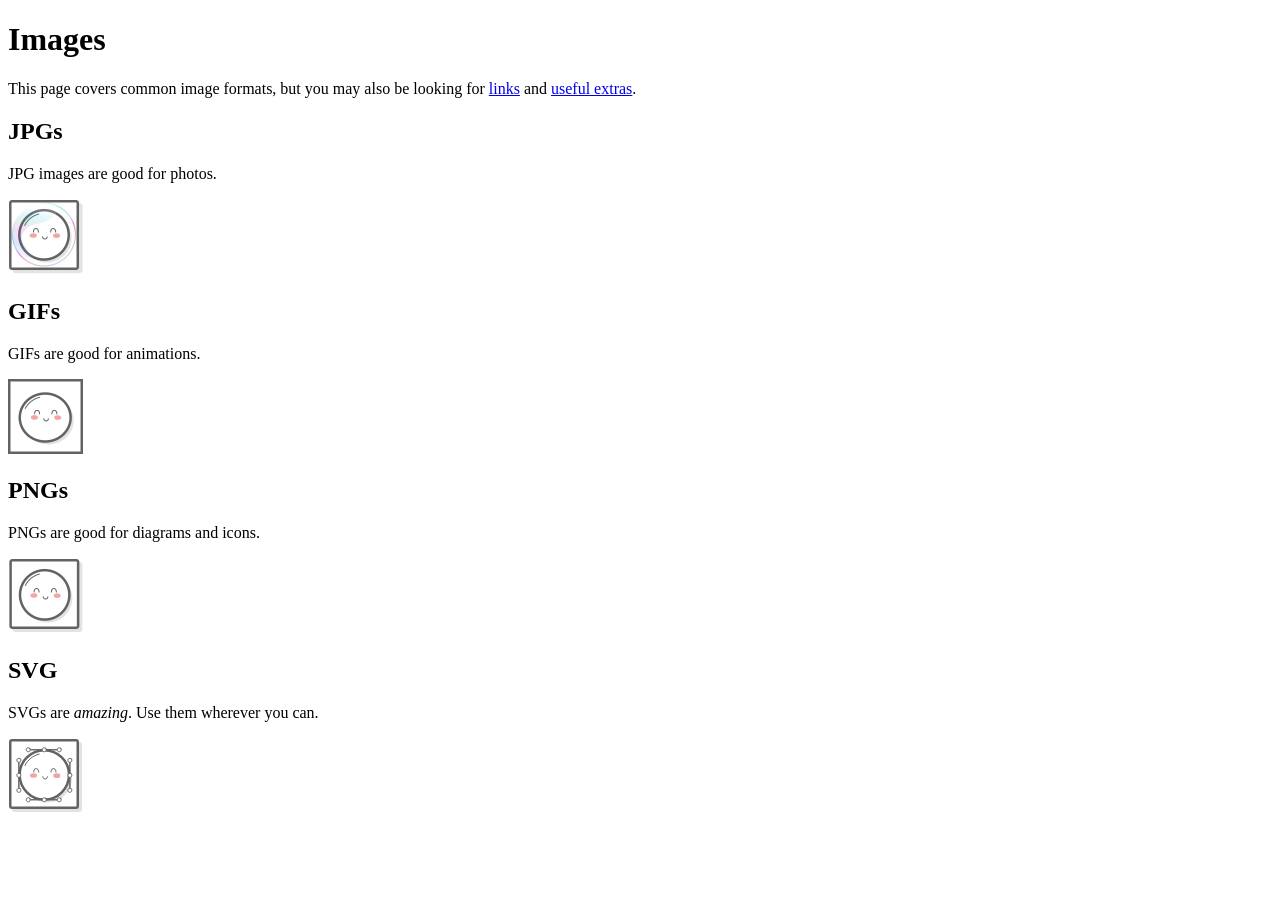
<file: links-and-images/images.html>
<!DOCTYPE html>
<html lang="en">
<head>
    <meta charset="UTF-8">
    <meta name="viewport" content="width=device-width, initial-scale=1.0">
    <title>Images</title>
</head>
<body>
    <h1>Images</h1>
    <p>This page covers common image formats, but you may also be looking for <a
   href='links.html'>links</a> and <a href='misc/extras.html'>useful
   extras</a>.</p>

   <h2>JPGs</h2>

   <p>JPG images are good for photos.</p>
   <img src="images/mochi.jpg" alt="A mochi ball in a bubble" width="75">

   <h2>GIFs</h2>
   <p>GIFs are good for animations.</p>
   <img src="images/mochi.gif" alt="A dancing mochi ball" width="75">

   <h2>PNGs</h2>
   <p>PNGs are good for diagrams and icons.</p>
   <img src="images/mochi.png" alt="A mochi ball" width="75">

   <h2>SVG</h2>
   <p>SVGs are <em>amazing</em>. Use them wherever you can. </p>
   <img src="images/mochi.svg" alt="A mochi ball with Bézier handles">
</body>
</html>
</file>
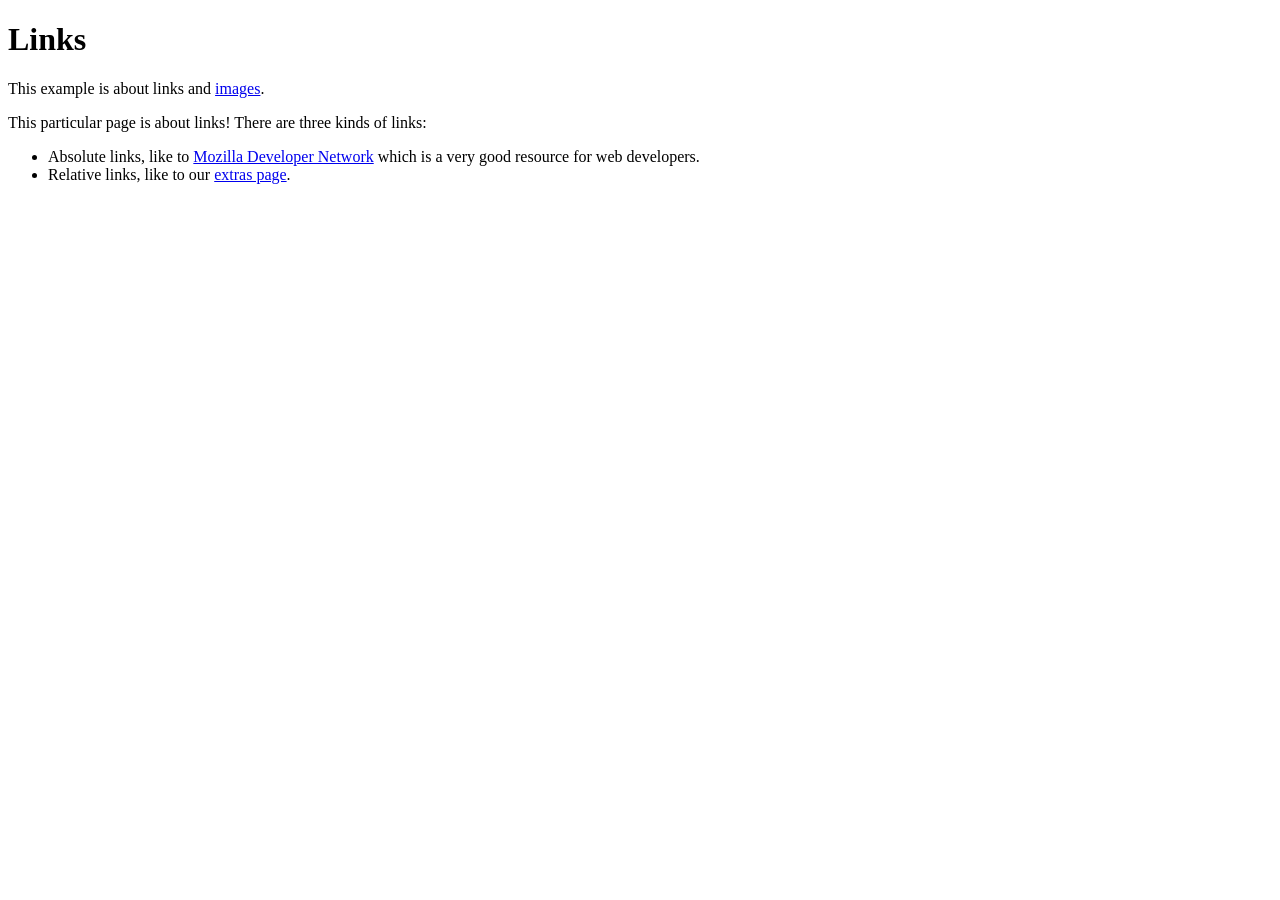
<file: links-and-images/links.html>
<!DOCTYPE html>
<html lang="en">
<head>
    <meta charset="UTF-8">
    <meta name="viewport" content="width=device-width, initial-scale=1.0">
    <title>Links</title>
</head>
<body>
    <h1>Links</h1>
    <p>This example is about links and <a href="images.html">images</a>.</p>

   <p>This particular page is about links! There are three kinds of links:</p>

<ul>
  <!-- Add <li> elements here -->
    <li> Absolute links, like to  <a href="https://developer.mozilla.org/en-US/docs/Web/HTML" target="_blank" rel="noreferrer">Mozilla
    Developer Network</a>  which is a very good resource for web
    developers.</li>
    <li>Relative links, like to our <a href="./misc/extras.html">extras page</a>.</li>
</ul>

</body>
</html>
</file>
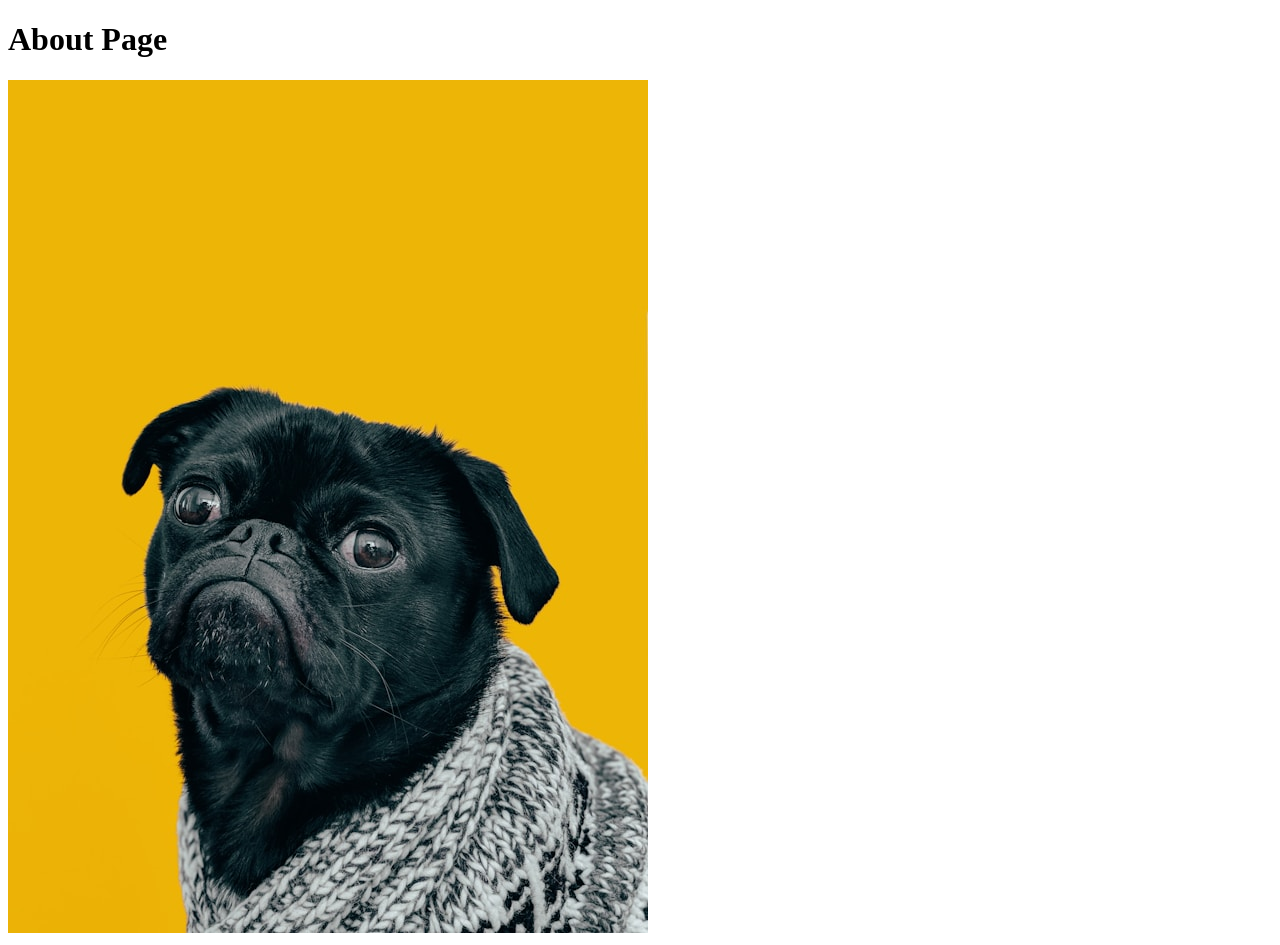
<file: html-boilerplate/pages/about.html>
<!DOCTYPE html>
<html lang="en">
<head>
    <meta charset="UTF-8">
    <meta name="viewport" content="width=device-width, initial-scale=1.0">
    <title>About page</title>
</head>
<body>
    <h1>About Page</h1>
    <img src="../images/dog.jpg" alt="A black dog with a gray sweater in a yellow background">
</body>
</html>
</file>
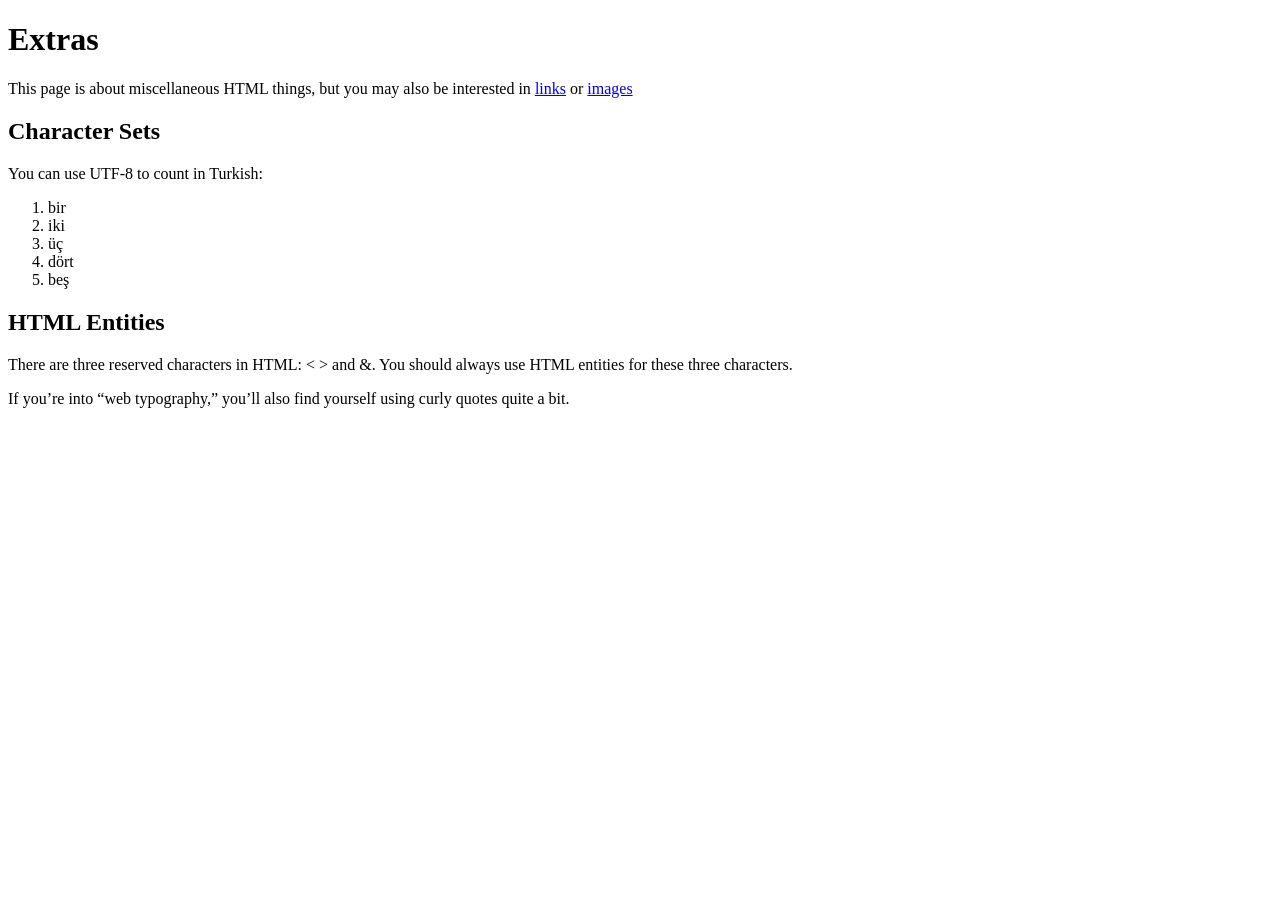
<file: links-and-images/misc/extras.html>
<!DOCTYPE html>
<html lang="en">
<head>
    <meta charset="UTF-8">
    <meta name="viewport" content="width=device-width, initial-scale=1.0">
    <title>Extras</title>
</head>
<body>
    <h1>Extras</h1>
    <p>This page is about miscellaneous HTML things, but you may
   also be interested in <a href="../links.html">links</a> or <a href="../images.html">images</a></p>

   <h2>Character Sets</h2>

   <p>You can use UTF-8 to count in Turkish:</p>

   <ol>
    <li>bir</li>
  <li>iki</li>
  <li>üç</li>
  <li>dört</li>
  <li>beş</li>
   </ol>

   <h2>HTML Entities</h2>
<p>There are three reserved characters in HTML: &lt; &gt; and &amp;. You
   should always use HTML entities for these three characters.</p>

   <p>If you&rsquo;re into &ldquo;web typography,&rdquo; you&rsquo;ll also find
   yourself using curly quotes quite a bit.</p>


</body>
</html>
</file>
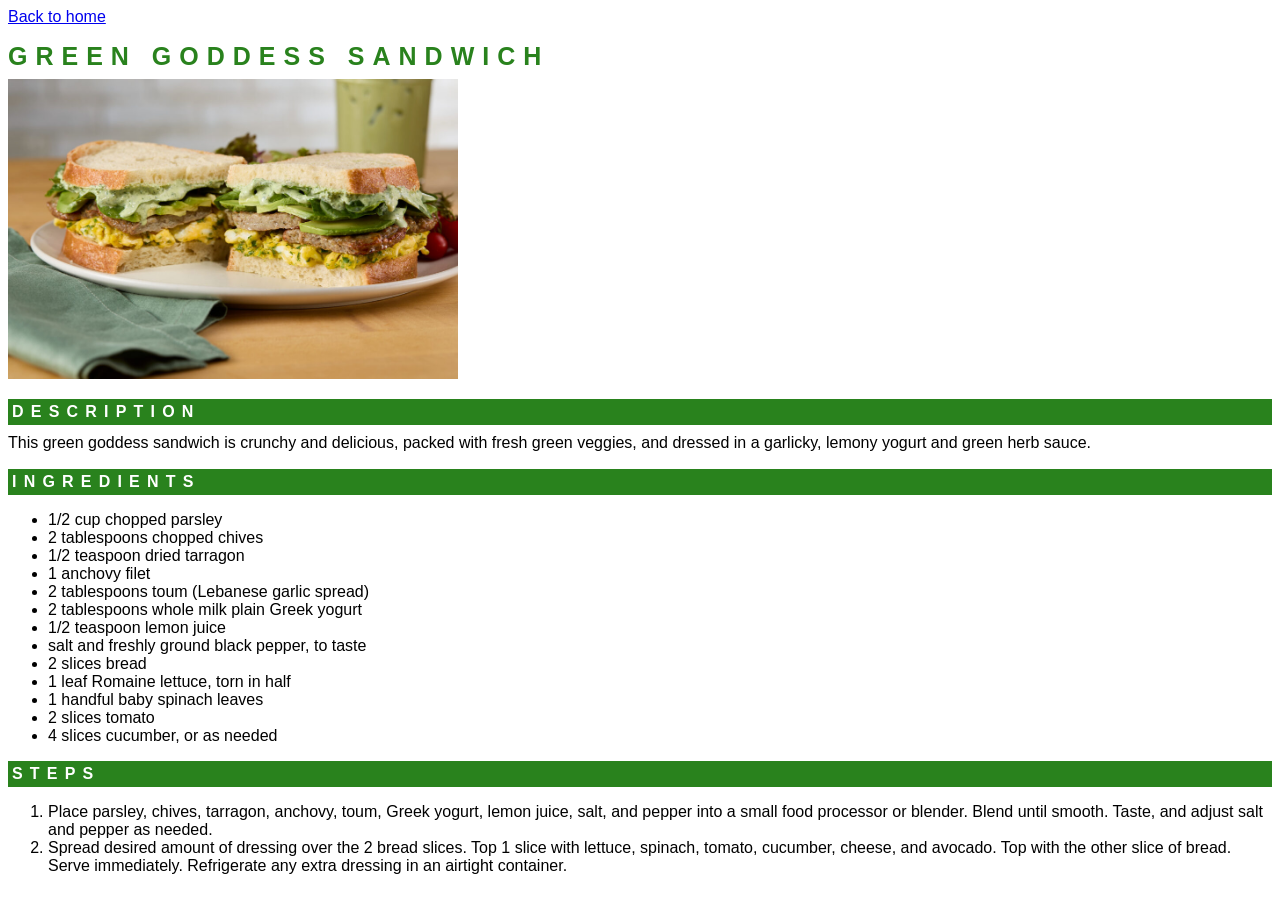
<file: odin-recipes/recipes/green-sandwich.html>
<!DOCTYPE html>
<html lang="en">
<head>
    <meta charset="UTF-8">
    <meta name="viewport" content="width=device-width, initial-scale=1.0">
    <title>Lasagna</title>
    <link rel="stylesheet" href="../styles.css">
</head>
<body>
    <a href="../index.html">Back to home</a>
    <h1>Green Goddess Sandwich</h1>
    <img src="../images/Green-Goddess-Sandwich.jpg" alt="Green Goddess Sandwich">
    <h3>Description</h3>
    <p>This green goddess sandwich is crunchy and delicious, packed with fresh green veggies, and dressed in a garlicky, lemony yogurt and green herb sauce.</p>
    <h3>Ingredients</h3>
    <ul>
        <li>1/2 cup chopped parsley</li>
        <li>2 tablespoons chopped chives</li>
        <li>1/2 teaspoon dried tarragon</li>
        <li>1 anchovy filet</li>
        <li>2 tablespoons toum (Lebanese garlic spread)</li>
        <li>2 tablespoons whole milk plain Greek yogurt</li>
        <li>1/2 teaspoon lemon juice</li>
        <li>salt and freshly ground black pepper, to taste</li>
        <li>2 slices bread</li>
        <li>1 leaf Romaine lettuce, torn in half</li>
        <li>1 handful baby spinach leaves</li>
        <li>2 slices tomato</li>
        <li>4 slices cucumber, or as needed</li>
    </ul>
    <h3>Steps</h3>
    <ol>
        <li>Place parsley, chives, tarragon, anchovy, toum, Greek yogurt, lemon juice, salt, and pepper into a small food processor or blender. Blend until smooth. Taste, and adjust salt and pepper as needed.</li>
        <li>Spread desired amount of dressing over the 2 bread slices. Top 1 slice with lettuce, spinach, tomato, cucumber, cheese, and avocado. Top with the other slice of bread. Serve immediately. Refrigerate any extra dressing in an airtight container.</li>
    </ol>
</body>
</html>
</file>
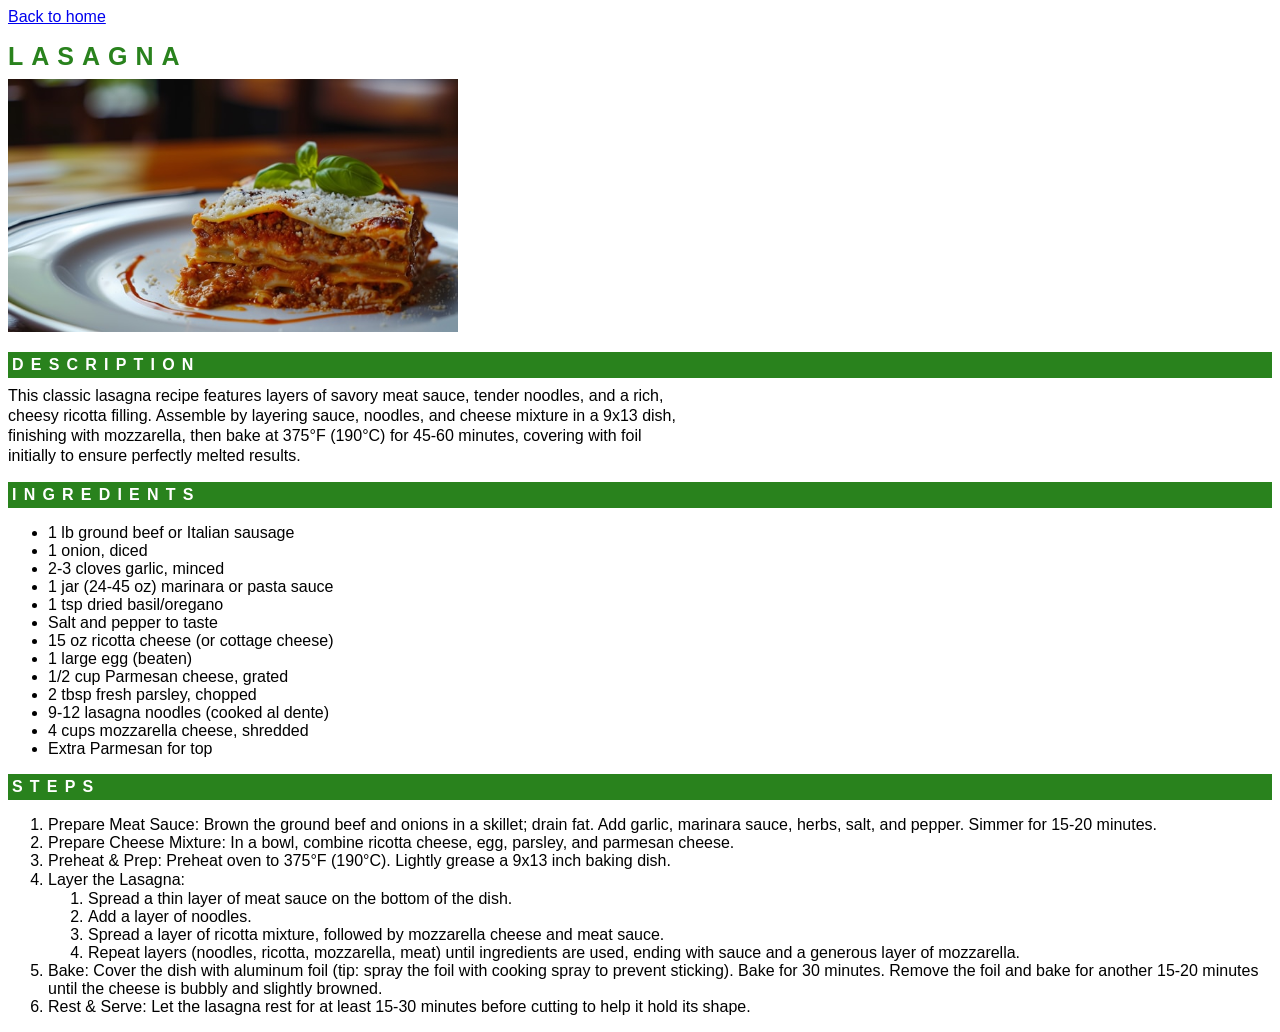
<file: odin-recipes/recipes/lasagna.html>
<!DOCTYPE html>
<html lang="en">
<head>
    <meta charset="UTF-8">
    <meta name="viewport" content="width=device-width, initial-scale=1.0">
    <title>Lasagna</title>
    <link rel="stylesheet" href="../styles.css">
</head>
<body>
    <a href="../index.html">Back to home</a>
    <h1>Lasagna</h1>
    <img src="../images/lasagna.jpg " alt="lasagna plate">
    <h3>Description</h3>
    <p>This classic lasagna recipe features layers of savory meat sauce, tender noodles, and a rich, <br> cheesy ricotta filling. Assemble by layering sauce, noodles, and cheese mixture in a 9x13 dish, <br> finishing with mozzarella, then bake at 375°F (190°C) for 45-60 minutes, covering with foil <br> initially to ensure perfectly melted results.</p>
    <h3>Ingredients</h3>
    <ul>
        <li>1 lb ground beef or Italian sausage</li>
        <li>1 onion, diced</li>
        <li>2-3 cloves garlic, minced</li>
        <li>1 jar (24-45 oz) marinara or pasta sauce</li>
        <li>1 tsp dried basil/oregano</li>
        <li>Salt and pepper to taste</li>
        <li>15 oz ricotta cheese (or cottage cheese)</li>
        <li>1 large egg (beaten)</li>
        <li>1/2 cup Parmesan cheese, grated</li>
        <li>2 tbsp fresh parsley, chopped</li>
        <li>9-12 lasagna noodles (cooked al dente)</li>
        <li>4 cups mozzarella cheese, shredded</li>
        <li>Extra Parmesan for top</li>
    </ul>
    <h3>Steps</h3>
    <ol>
        <li>Prepare Meat Sauce: Brown the ground beef and onions in a skillet; drain fat. Add garlic, marinara sauce, herbs, salt, and pepper. Simmer for 15-20 minutes.</li>
        <li>Prepare Cheese Mixture: In a bowl, combine ricotta cheese, egg, parsley, and parmesan cheese.</li>
        <li>Preheat & Prep: Preheat oven to 375°F (190°C). Lightly grease a 9x13 inch baking dish.</li>
        <li>
            <p>Layer the Lasagna:</p>
            <ol>
                <li>Spread a thin layer of meat sauce on the bottom of the dish.</li>
                <li>Add a layer of noodles.</li>
                <li>Spread a layer of ricotta mixture, followed by mozzarella cheese and meat sauce.</li>
                <li>Repeat layers (noodles, ricotta, mozzarella, meat) until ingredients are used, ending with sauce and a generous layer of mozzarella.</li>
            </ol>
        </li>
        <li>Bake: Cover the dish with aluminum foil (tip: spray the foil with cooking spray to prevent sticking). Bake for 30 minutes. Remove the foil and bake for another 15-20 minutes until the cheese is bubbly and slightly browned.</li>
        <li>Rest & Serve: Let the lasagna rest for at least 15-30 minutes before cutting to help it hold its shape.</li>
    </ol>
</body>
</html>
</file>
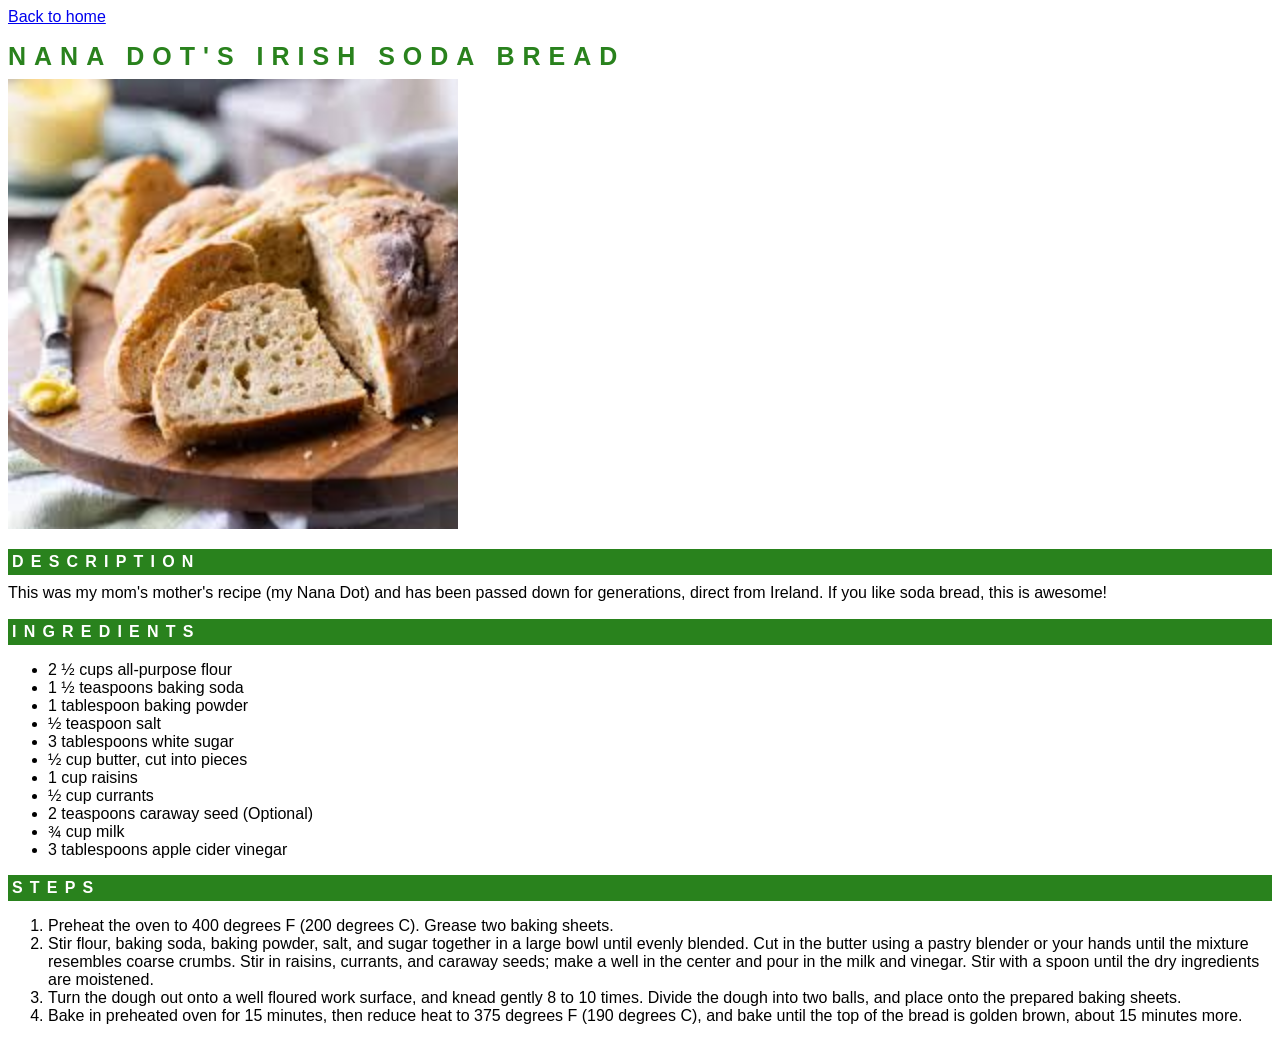
<file: odin-recipes/recipes/soda-bread.html>
<!DOCTYPE html>
<html lang="en">
<head>
    <meta charset="UTF-8">
    <meta name="viewport" content="width=device-width, initial-scale=1.0">
    <title>Lasagna</title>
    <link rel="stylesheet" href="../styles.css">
</head>
<body>
    <a href="../index.html">Back to home</a>
    <h1>Nana Dot's Irish Soda Bread</h1>
    <img src="../images/soda-bread.jpg">
    <h3>Description</h3>
    <p>This was my mom's mother's recipe (my Nana Dot) and has been passed down for generations, direct from Ireland. If you like soda bread, this is awesome!</p>
    <h3>Ingredients</h3>
    <ul>
        <li>2 ½ cups all-purpose flour</li>
        <li>1 ½ teaspoons baking soda</li>
        <li>1 tablespoon baking powder</li>
        <li>½ teaspoon salt</li>
        <li>3 tablespoons white sugar</li>
        <li>½ cup butter, cut into pieces</li>
        <li>1 cup raisins</li>
        <li>½ cup currants</li>
        <li>2 teaspoons caraway seed (Optional)</li>
        <li>¾ cup milk</li>
        <li>3 tablespoons apple cider vinegar</li>
    </ul>
    <h3>Steps</h3>
    <ol>
        <li>Preheat the oven to 400 degrees F (200 degrees C). Grease two baking sheets.</li>
        <li>Stir flour, baking soda, baking powder, salt, and sugar together in a large bowl until evenly blended. Cut in the butter using a pastry blender or your hands until the mixture resembles coarse crumbs. Stir in raisins, currants, and caraway seeds; make a well in the center and pour in the milk and vinegar. Stir with a spoon until the dry ingredients are moistened.</li>
        <li>Turn the dough out onto a well floured work surface, and knead gently 8 to 10 times. Divide the dough into two balls, and place onto the prepared baking sheets.</li>
        <li>Bake in preheated oven for 15 minutes, then reduce heat to 375 degrees F (190 degrees C), and bake until the top of the bread is golden brown, about 15 minutes more.</li>
    </ol>
</body>
</html>
</file>
<file: odin-recipes/styles.css>
body {
    font-family: Arial, Helvetica, sans-serif;
}

.main-title {
    font-weight: 900;
    color:rgb(41, 130, 29);
    text-transform: uppercase;
    letter-spacing: 0.50rem;
    font-size: 25px;
    margin: 4px 0px;
}

h1 {
    font-weight: 900;
    color:rgb(41, 130, 29);
    text-transform: uppercase;
    letter-spacing: 0.50rem;
    font-size: 25px;
    margin: 16px 0px 8px 0px;
}

h3 {
    font-weight: 900;
    color:rgb(255, 255, 255);
    text-transform: uppercase;
    letter-spacing: 0.45rem;
    font-size: 16px;
    margin: 16px 0px 8px 0px;
    padding: 4px;
    background-color: rgb(41, 130, 29);
}

p {
    line-height: 1.25;
    margin: 0px;
}

img {
    width: 450px;
    height: auto;
}

.recipes-img {
    width: 350px;
    height: auto;
    border: 1px solid rgba(0, 0, 0, 0.1);
    border-radius: 0.5rem;
}

.recipes {
    font-weight: 600;
    color: darkgrey;
    list-style-type: upper-alpha;
}

.recipe-item a {
    text-decoration: none;
    text-transform: uppercase;
    line-height: 1.5;
    color: indianred;
}
</file>
